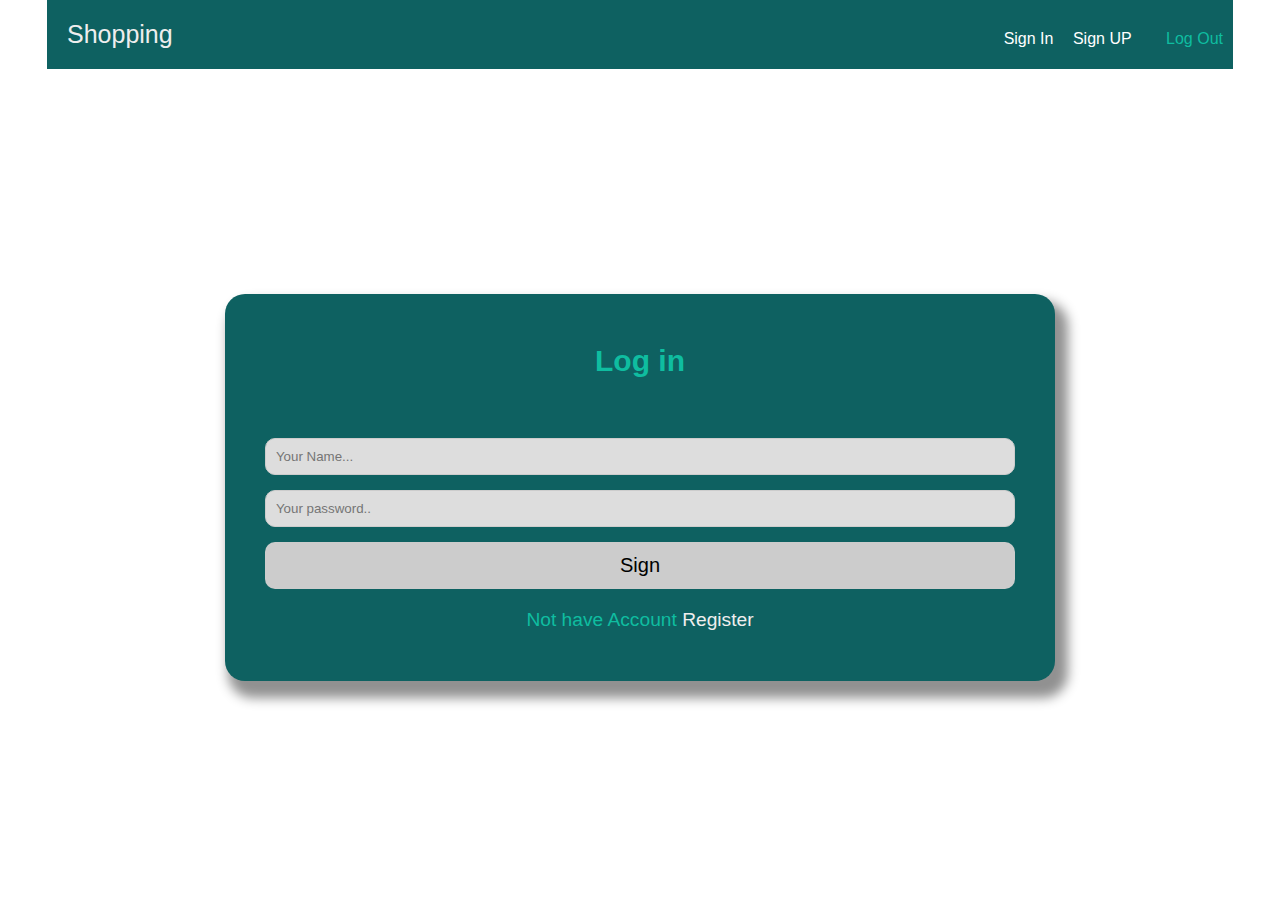
<file: login.html>
<!DOCTYPE html>
<html lang="en">
  <head>
    <meta charset="UTF-8" />
    <meta http-equiv="X-UA-Compatible" content="IE=edge" />
    <meta name="viewport" content="width=device-width, initial-scale=1.0" />
    <title>Sopping card</title>
    <link rel="stylesheet" href="css/style.css" />
    <link rel="stylesheet" href="css/login.css" />
  </head>

  <body>
    <div class="landing">
      <div class="container">
        <div class="header">
          <div class="logo">Shopping</div>
          <div class="linksContainer">
            <ul class="links">
              <li><a href="login.html">Sign In</a></li>

              <li><a href="regester.html">Sign UP</a></li>
            </ul>
            <ul class="user">
              <li id="userName"></li>
              <li>Log Out</li>
            </ul>
          </div>
        </div>
      </div>
      <!-- login form -->
      <div class="container">
        <div class="loginForm">
          <form action="index.html">
            <h2>Log in</h2>
            <input type="text" placeholder="Your Name..." id="username" />
            <input
              type="password"
              name=""
              id="password"
              placeholder="Your password.."
            />
            <input type="submit" value="Sign" id="signIn" />
            <span> Not have Account <a href="regester.html">Register</a></span>
          </form>
        </div>
      </div>
    </div>
    <script src="js/login.js"></script>
  </body>
</html>
</file>
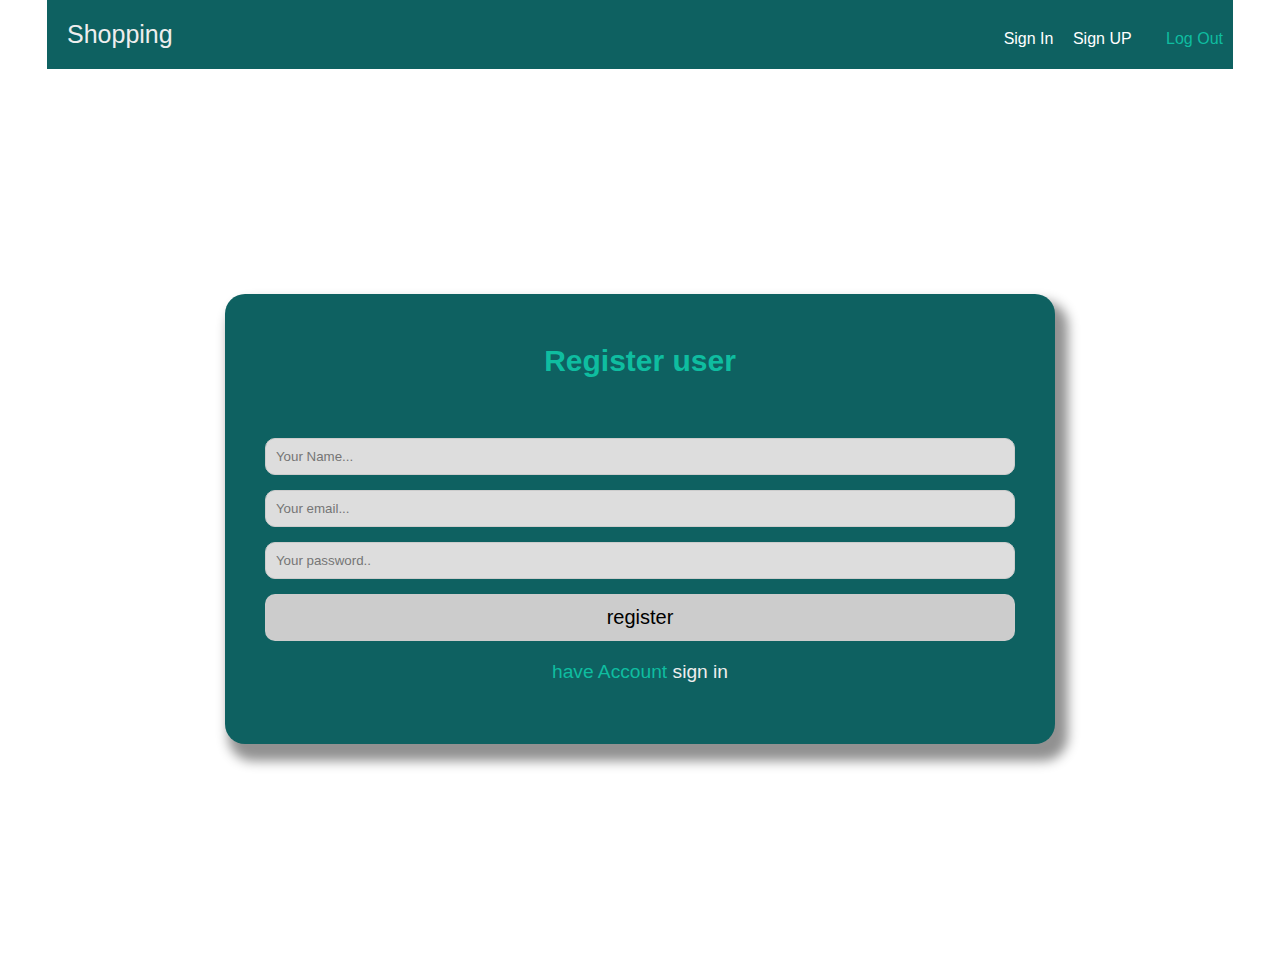
<file: regester.html>
<!DOCTYPE html>
<html lang="en">
  <head>
    <meta charset="UTF-8" />
    <meta http-equiv="X-UA-Compatible" content="IE=edge" />
    <meta name="viewport" content="width=device-width, initial-scale=1.0" />
    <title>Sopping card</title>
    <link rel="stylesheet" href="css/style.css" />
    <link rel="stylesheet" href="css/regester.css" />
  </head>

  <body>
    <div class="landing">
      <div class="container">
        <div class="header">
          <div class="logo">Shopping</div>
          <div class="linksContainer">
            <ul class="links">
              <li><a href="login.html">Sign In</a></li>

              <li><a href="regester.html">Sign UP</a></li>
            </ul>
            <ul class="user">
              <li id="userName"></li>
              <li>Log Out</li>
            </ul>
          </div>
        </div>
      </div>
      <!-- login form -->
      <div class="container">
        <div class="loginForm">
          <form action="login.html">
            <h2>Register user</h2>
            <input type="text" placeholder="Your Name..." id="username" />
            <input
              type="email"
              name=""
              placeholder="Your email..."
              id="email"
            />
            <input
              type="password"
              name=""
              id="password"
              placeholder="Your password.."
            />
            <input type="submit" value="register" id="signUp" />
            <span>have Account <a href="login.html">sign in</a></span>
          </form>
        </div>
      </div>
    </div>

    <script src="js/regester.js"></script>
  </body>
</html>
</file>
<file: css/style.css>
*{
  padding: 0;
  margin: 0;
  box-sizing: border-box;
}
:root
{

  --mcolor:rgb(14, 97, 97);
  --scolor:rgb(15, 189, 160);
  /* --scolor:rgb(0, 255, 213); */
}
body {
  font-family: "Open Sans", sans-serif;
}
.landing
{

  position: relative;
}
.landing .text {
  position: absolute;
  width: 100%;
  top: 50%;
  left: 50%;
  transform: translate(-50%, -50%);
  color: #fff;
  text-align: center;
  z-index: 2;
}
.landing .text h1 {
  font-size: 34px;
  margin: 0 0 12px;
}
@media (max-width: 575px) {
  .landing .text h1 {
    font-size: 26px;
  }
  
}
.landing .text h1 span {
  color: var(--scolor);
}
.landing.text p {
  line-height: 1.6;
  margin: 0;
  font-size: 20px;
}
.container
{
  max-width: 95%;
  padding-left: 15px;
  padding-right: 15px;
  margin: auto;
}
.header
{
  display: flex;
  justify-content: space-between;
  padding: 10px ;
  background-color: var(--mcolor);
  color: var(--scolor);
}
.logo
{
  font-size: 25px;
  padding: 10px;
  font-weight: 300;
  color: #EEE;
}
.logo a
{
  text-decoration: none;
  font-size: 25px;
  font-weight: 300;
  padding: 10px;
  color: #EEE;
}
/* .links
{
  display: flex;
  list-style: none;
  padding: 10px;
  text-align: center;
}
.user
{
  display: flex;
  list-style: none;
  padding: 10px;
  text-align: center;
}
.links li 
{
  margin: 10px;
}
.links li a
{
  text-decoration: none;
  color: var(--scolor);
} */
.soppingicon i
{
  position: absolute;
  right: 12%;
  font-size: 30px;
  color: white;
  cursor: pointer;
}

.user
{
  cursor: pointer;
}
/* .user li 
{
  margin: 0 7px;
} */
.linksContainer
{display: flex;}
.linksContainer .user,
.linksContainer .links {
  list-style: none;
  padding-left: 0;
  padding-top: 20px;
}
.linksContainer .user li ,
.linksContainer .links li{
  display: inline-block;
  margin-left: 15px;
}
.linksContainer .user li a ,
.linksContainer .links li a{
  text-decoration: none;
  transition: 0.3s;
  color: #fff;
}
.linksContainer .user li a:hover,
.linksContainer .links li a.activ {
  color: var(--scolor);
}
@media (max-width: 991px) {

  .linksContainer .user {
    padding: 10px;
    position: absolute;
    margin-top:50px;
    left: 7%;
    padding-top: 10px;
    font-size: 18px;
  }
  .linksContainer .links {
    padding: 10px;
    position: fixed;
    top:100px;
    left: 7%;
    padding-top: 10px;
    font-size: 18px;
  }
  .linksContainer .user li ,
.linksContainer .links li{
  display: inline-block;
  margin-left: 13px;
}
  .linksContainer .user li a
  ,.linksContainer .links{
    display: block;
  }  
  .header
  {
    height: 100px;
  }
  .soppingicon span
{
  width: 20px;
  display: block;
  background-color: rgb(192, 17, 61);
  color: black;
  font-weight: bold;
  height: 20px;
  line-height: 20px;
  border-radius: 50%;
  position: absolute;
  top: 4px;
  right: 10%;
  text-align: center;
}
}
@media (max-width: 576px)
{
  .linksContainer .user,
  .linksContainer .links {
    font-size: 14px;
  }
}

.soppingicon span
{
  width: 20px;
  display: block;
  background-color: rgb(192, 17, 61);
  color: black;
  font-weight: bold;
  height: 20px;
  line-height: 20px;
  border-radius: 50%;
  position: absolute;
  top: 4px;
  right: 11.5%;
  text-align: center;
}
.header .cardsprodact
{
  position: absolute;
  background-color: #DDD;
  width: 200px;
  top: 40px;
  right: 8%;
  padding: 10px;
  color: rgba(0, 0, 0, 0.712);
  text-align: left;
  border-radius: 4px;
  display: none;
  z-index: 999;
}
.header .cardsprodact button
{
  width: 80%;
  margin-left: 10%;
  height: 40px;
  font-weight: bold;
  border-color: transparent;
  background-color: var(--mcolor);
  color: #EEE;
  border-radius: 10px;
  cursor: pointer;
  margin-top: 10px;
}
.header .cardsprodact p
{
  border: 1px solid #eee;
  padding: 10px;
  margin: 5px;
}



/* login Form */

.loginForm
{
  width: 70%;
  margin: auto;
  margin-top: 25vh;
  margin-bottom: 25vh;
  height: 43vh;
  background-color: var(--mcolor);
  padding: 40px;
  border-radius: 20px;
  box-shadow:8px 12px 12px 5px rgb(145, 145, 145);
}
@media (min-width: 576px) {
  .container {
    max-width: 95%;
  }
}
@media (min-width: 768px) {
  .container {
    max-width: 90%;
  }
}
@media (min-width: 992px) {
  .container {
    max-width: 95%;
  }
  
}
@media (min-width: 1200px) {
  .container {
    max-width: 95%;
  }  
}

.loginForm form
{
  width: 100%;
  margin: auto;
  padding-top: 10px;
}
.landing form h2
{
  font-weight: bold;
  font-size: 30px;
  color: var(--scolor) ;
  margin: 0 0 60px;
  text-align: center;
}
@media (max-width: 991px) {
  .loginForm
{
  width: 70%;
  margin: auto;
  margin-top: 22vh;
  margin-bottom: 22vh;
  height: 40vh;
  background-color: var(--mcolor);
  padding: 40px;
  border-radius: 20px;
  box-shadow:8px 12px 12px 5px rgb(145, 145, 145);
}
  .landing form h2
{
  /* display: none; */
  font-weight: bold;
  font-size: 20px;
  color: var(--scolor) ;
  margin: 0 0 10px;
  text-align: center;
}
}
.loginForm form input:not([type="submit"])
{
  display: block;
  width: 100%;
  padding: 10px;
  margin-bottom: 15px;
  border: 1px solid #ccc;
  background-color: #DDD;
  border-radius: 10px;
}
.loginForm form input:not([type="submit"]):focus
{
  outline: 1px solid rgb(20, 199, 199);
}

.landing form input[type="submit"] {
  border-color: transparent;
  padding: 10px;
  width: 100%;
  border-radius: 10px;
  background-color: #CCC;
  color: black;
  font-size: 20px;
  cursor: pointer;
}
.landing form span
{
  display: block;
  width: 100%;
  color: var(--scolor);
  margin-top: 10px;
  padding: 10px;
  text-align: center;
  font-size: larger;
}
.landing form span a {
  text-decoration: none;
  color: #EEE;
}

.container > input{
width: 95%;
margin: auto;
height: 30px;
display: block;
border: 1px solid #DDD;
padding: 20px;
border-radius: 5px;
color: #666;
font-size: 18px;
}
.container > input:focus
{
  outline: 1px solid #EEE;
}


/* start cards */
.cards
{
  margin-top: 60px;
  margin-bottom: 60px;
  display: flex;
}
.products
{
  width: 100%;
  padding: 10px;
  float: left;
  width: 75%;
}
.filter
{
  float: left;
  width: 20%;
  margin-top: 30px;
  padding: 20px;
}
.filter h2{
  font-weight: bold;
  font-size: 30px;
  color: var(--mcolor) ;
  margin: 0 0 30px;
  text-align: center;
}
.filter select
{
  display: block;
  width: 100%;
  padding: 10px;
  margin-top: 5px;
  border: 1px solid #ccc;
  background-color: #DDD;
  border-radius: 5px;
}
.filter select option
{
  background-color: #eee;
  border-radius: 5px;
  color:var(--mcolor);
}
.productBOx
{
  width: 100%;
  display: flex;
  justify-content: space-between;
  border: 1px solid #DDD;
  padding: 10px;
  border-radius: 5px;
  background-color: #fff;
  box-shadow: 3px 3px 8px 7px #eee;
  margin-top: 30px;
}

.productBOx .pItme
{

  height: 200px;
  margin-right: 20px;
  flex: 1;
}
.productBOx .pItme img{
    border-radius: 10px;
    width: 95%;
    height: 100%;
    
}
.productBOx .pDecr{
  flex: 2;
}
.productBOx .pDecr a
{
  font-weight: bold;
  font-size: 30px;
  color: var(--scolor) ;
  margin: 0;
  display: block;
  text-decoration: none;
  cursor: pointer;
}
.productBOx .pDecr h2
{
  font-weight: bold;
  font-size: 30px;
  color: var(--scolor) ;
  margin: 0;
  display: block;
  text-decoration: none;
  cursor: pointer;
}
.productBOx .pDecr p,
.productBOx .pDecr span
{
  color: #666;
  line-height: 1.6;
  font-size: 18px;
  margin-top: 15px;
}
.productBOx .pAction
{
  flex: 1;
  display: flex;
  position: relative;
  justify-content: space-between;
}
.productBOx .pAction .addToCard
{
  width: 80%;
  margin-left: 10%;
  height: 40px;
  font-weight: bold;
  border-color: transparent;
  background-color: var(--mcolor);
  color: #EEE;
  border-radius: 10px;
  cursor: pointer;
}
.edite
{
  width: 100px;
  height: 40px;
  padding: 10px;
  margin-top: 15px;
  margin-left: 15px;
  font-weight: bold;
  font-size: 16px;
  border-color: transparent;
  background-color: var(--mcolor);
  color: #EEE;
  border-radius: 10px;
  cursor: pointer;
}
.productBOx .pAction i
{ 
  font-size:32px;
  position: absolute;
  top: 80%;
  right: 10%;
  color: var(--mcolor);
  cursor: pointer;
}
@media (max-width : 720px) {
  .productBOx
  {
    text-align: center;
    display: block;
  }
  .productBOx .pAction .icon
  {
  margin-left:50% ;
  margin-top: 5px;
  transform: translateX(-50%);
  }
  .productBOx .pDecr p,
.productBOx .pDecr span
{
  font-size: 14px;
  margin: 10px;
}
}
@media (min-width : 1200px)
{
  .products
{
  width: 100%;
  padding: 10px;
  float: left;
  width: 75%;
}
}


.noproduct{
  width: 50%;
  margin: auto;
  text-align: center;
  padding: 30px;
  background-color: var(--mcolor);
  color: var(--scolor);
  border-radius: 5px;
  display: none;
  font-size: 20px;
}

/* end cards */


@media (max-width: 720px) {
  .products
  {
    width: 100%;
  }
  .filter
  {
    width: 100%;
  }
  .products .productBOx
  {
    width: 100%;
    height: 472px;
  }
  .productBOx .pAction i
  {
    top: 60px;
    left: 50px;
  }
}
@media (max-width: 992px) {
  .products
  {
    width: 100%;
  }
  .filter
  {
    text-align: left;
    width: 80%;
  }
  .filter h2
  {
    text-align: left;
  }
  .products .productBOx
  {
    width: 100%;
  }
  
}



/* start Cards details */


.itmeDetails
{
  width: 100%;
  margin: 20px;
  padding: 10px;
  border: 1px solid #DDD;
  box-shadow:5px 4px 14px 12px #ccc;
}
.itmeDetails img
{
  width: 90%;
  height: 400px;
  margin-left:5%;
  border-radius: 10px;
  object-fit: cover;
}
.itmeDetails h2 
{
  font-weight: bold;
  font-size: 30px;
  color: var(--scolor) ;
  margin: 20px 0 20px;
  text-align: center;
}
.itmeDetails p
,.itmeDetails span
{
  color: #666;
  line-height: 1.6;
  font-size: 18px;
  padding: 20px;
  margin-top: 15px;
}

.creatBtn
{
  position: fixed;
  bottom: 35px;
  right: 35px;
  width: 50px;
  height: 50px;
  background-color: var(--mcolor);
  text-align: center;
  border-radius: 50%;
  font-size: 20px;
  line-height: 50px;
  color: #EEE;
}
.creatBtn:hover
{
  opacity: .7;
}
/* create products  */


.createproduct .createform
,.editprfile 
{
  width: 70%;
  margin: auto;
  margin-top: 18vh;
  margin-bottom: 25vh;
  height: 43vh;
  background-color: var(--mcolor);
  padding: 40px;
  border-radius: 20px;
  box-shadow:8px 12px 12px 5px rgb(145, 145, 145);
}
.createform form
,.editprfile form 
{
  width: 100%;
  margin: auto;
  padding-top: 30px;
}
.createform form input:not([type="submit"])
,.createform form select
,.editprfile form input:not([type="submit"])
{
  display: block;
  width: 100%;
  padding: 10px;
  margin-bottom: 15px;
  border: 1px solid #ccc;
  background-color: #DDD;
  border-radius: 10px;
}
.createform form input:not([type="submit"]):focus
,.createform form select:focus,
.editprfile form input:not([type="submit"]):focus
{
  outline: 1px solid rgb(20, 199, 199);
}
.createform form select option
{
  background-color: #eee;
  border-radius: 5px;
  color:var(--mcolor);
}

.createform form input[type="submit"] ,
.editprfile form input[type="submit"] 
{
  border-color: transparent;
  padding: 10px;
  width: 100%;
  border-radius: 10px;
  background-color: #CCC;
  color: black;
  font-size: 20px;
  font-weight: bold;
  cursor: pointer;
}
.edit
{
  width: 50%;
  height: 40px;
  font-weight: bold;
  border-color: transparent;
  background-color: var(--mcolor);
  color: #EEE;
  border-radius: 10px;
  cursor: pointer;
  margin-top: 20px;
}
.itmeqty
{
  background-color: var(--mcolor);
  width: 25px;
  height: 25px;
  display: inline-block;
  color: #DDD;
  font-weight: bold;
  text-align: center;
  line-height: 25px;
  border-radius: 50%;
  margin-left: 20px;
}


/*********profile************/

.profile 
{
  width: 100%;
  margin-top: 60px;
  padding: 10px;
  border: 1px solid #DDD;
  box-shadow:5px 4px 14px 12px #ccc;
  text-align: center;
}
.profilepage .profile .img
{
  width: 300px;
  height: 300px;
  display: block;
  border-radius: 50%;
  margin: auto;
  margin-top: 20px;
  box-shadow:5px 4px 14px 12px #ccc;
}
.profilepage .profile .userP
{
  color: var(--mcolor);
  font-size: 30px;
  margin: 20px;
  margin-top: 40px;
  font-weight: bold;
}
.profilepage .profile .emailP,
.profilepage .profile .productLp
{
  margin: 20px;
  color: #333;
  text-align: left;
}
.profilepage .profile .editP
{
  display: block;
  width: 100px;
  height: 40px;
  line-height: 40px;
  font-weight: bold;
  background-color: var(--mcolor);
  color: #EEE;
  border-radius: 8px;
  text-decoration: none;
  margin-top: 20px;
  margin-left: 20px;
}
@media (min-width: 992px){
.container {
    width: 95%;
}
}
@media (min-width: 768px){
.container {
    width: 90%;
}
}
@media (min-width: 576px){
  .container {
    width: 95%;
}
}
</file>
<file: css/login.css>
@media (max-width: 991px) {
  .loginForm
{
  width: 90%;
  margin: auto;
  margin-top: 22vh;
  margin-bottom: 22vh;
  height: 40vh;
  background-color: var(--mcolor);
  padding: 40px;
  border-radius: 20px;
  box-shadow:8px 12px 12px 5px rgb(145, 145, 145);
}
  .landing form h2
{
  font-weight: bold;
  font-size: 20px;
  color: var(--scolor) ;
  margin: 0 0 10px;
  text-align: center;
}
}
</file>
<file: css/regester.css>
.loginForm
{
  width: 70%;
  margin: auto;
  margin-top: 25vh;
  margin-bottom: 25vh;
  height: 50vh;
  background-color: var(--mcolor);
  padding: 40px;
  border-radius: 20px;
  box-shadow:8px 12px 12px 5px rgb(145, 145, 145);
}
@media (max-width: 991px) {
  .loginForm
{
  width: 90%;
  margin: auto;
  margin-top: 22vh;
  margin-bottom: 22vh;
  height: 44vh;
  background-color: var(--mcolor);
  padding: 40px;
  border-radius: 20px;
  box-shadow:8px 12px 12px 5px rgb(145, 145, 145);
}
  .landing form h2
{
  font-weight: bold;
  font-size: 20px;
  color: var(--scolor) ;
  margin: 0 0 10px;
  text-align: center;
}
}
</file>
